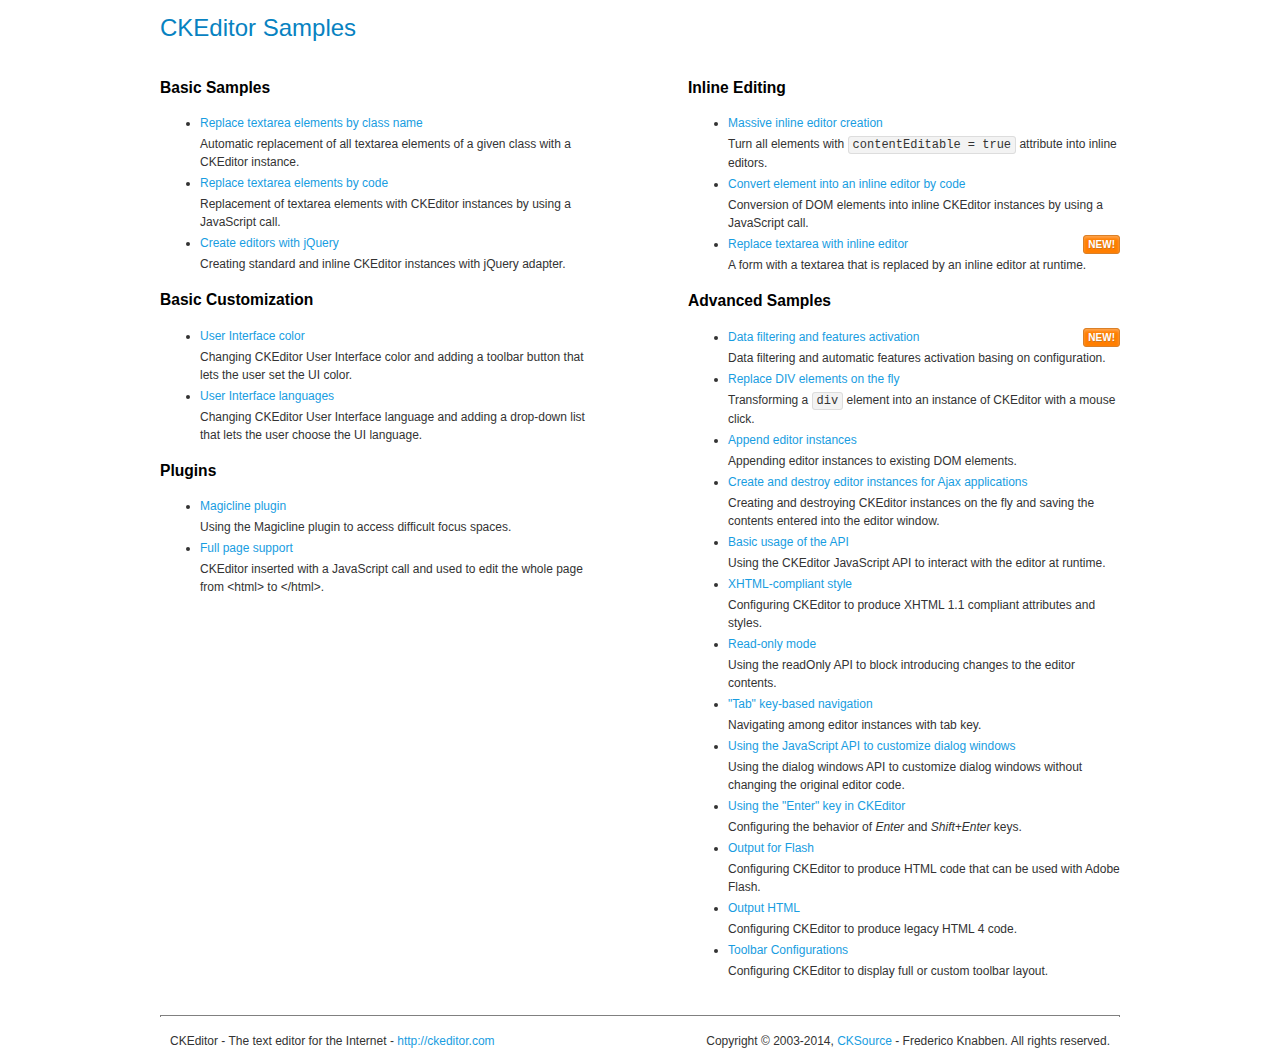
<file: static/ckeditor/ckeditor/samples/index.html>
<!DOCTYPE html>
<!--
Copyright (c) 2003-2014, CKSource - Frederico Knabben. All rights reserved.
For licensing, see LICENSE.md or http://ckeditor.com/license
-->
<html>
<head>
	<meta charset="utf-8">
	<title>CKEditor Samples</title>
	<link rel="stylesheet" href="sample.css">
</head>
<body>
	<h1 class="samples">
		CKEditor Samples
	</h1>
	<div class="twoColumns">
		<div class="twoColumnsLeft">
			<h2 class="samples">
				Basic Samples
			</h2>
			<dl class="samples">
				<dt><a class="samples" href="replacebyclass.html">Replace textarea elements by class name</a></dt>
				<dd>Automatic replacement of all textarea elements of a given class with a CKEditor instance.</dd>

				<dt><a class="samples" href="replacebycode.html">Replace textarea elements by code</a></dt>
				<dd>Replacement of textarea elements with CKEditor instances by using a JavaScript call.</dd>

				<dt><a class="samples" href="jquery.html">Create editors with jQuery</a></dt>
				<dd>Creating standard and inline CKEditor instances with jQuery adapter.</dd>
			</dl>

			<h2 class="samples">
				Basic Customization
			</h2>
			<dl class="samples">
				<dt><a class="samples" href="uicolor.html">User Interface color</a></dt>
				<dd>Changing CKEditor User Interface color and adding a toolbar button that lets the user set the UI color.</dd>

				<dt><a class="samples" href="uilanguages.html">User Interface languages</a></dt>
				<dd>Changing CKEditor User Interface language and adding a drop-down list that lets the user choose the UI language.</dd>
			</dl>


			<h2 class="samples">Plugins</h2>
<dl class="samples">
<dt><a class="samples" href="plugins/magicline/magicline.html">Magicline plugin</a></dt>
<dd>Using the Magicline plugin to access difficult focus spaces.</dd>

<dt><a class="samples" href="plugins/wysiwygarea/fullpage.html">Full page support</a></dt>
<dd>CKEditor inserted with a JavaScript call and used to edit the whole page from &lt;html&gt; to &lt;/html&gt;.</dd>
</dl>
		</div>
		<div class="twoColumnsRight">
			<h2 class="samples">
				Inline Editing
			</h2>
			<dl class="samples">
				<dt><a class="samples" href="inlineall.html">Massive inline editor creation</a></dt>
				<dd>Turn all elements with <code>contentEditable = true</code> attribute into inline editors.</dd>

				<dt><a class="samples" href="inlinebycode.html">Convert element into an inline editor by code</a></dt>
				<dd>Conversion of DOM elements into inline CKEditor instances by using a JavaScript call.</dd>

				<dt><a class="samples" href="inlinetextarea.html">Replace textarea with inline editor</a> <span class="new">New!</span></dt>
				<dd>A form with a textarea that is replaced by an inline editor at runtime.</dd>

				
			</dl>

			<h2 class="samples">
				Advanced Samples
			</h2>
			<dl class="samples">
				<dt><a class="samples" href="datafiltering.html">Data filtering and features activation</a> <span class="new">New!</span></dt>
				<dd>Data filtering and automatic features activation basing on configuration.</dd>

				<dt><a class="samples" href="divreplace.html">Replace DIV elements on the fly</a></dt>
				<dd>Transforming a <code>div</code> element into an instance of CKEditor with a mouse click.</dd>

				<dt><a class="samples" href="appendto.html">Append editor instances</a></dt>
				<dd>Appending editor instances to existing DOM elements.</dd>

				<dt><a class="samples" href="ajax.html">Create and destroy editor instances for Ajax applications</a></dt>
				<dd>Creating and destroying CKEditor instances on the fly and saving the contents entered into the editor window.</dd>

				<dt><a class="samples" href="api.html">Basic usage of the API</a></dt>
				<dd>Using the CKEditor JavaScript API to interact with the editor at runtime.</dd>

				<dt><a class="samples" href="xhtmlstyle.html">XHTML-compliant style</a></dt>
				<dd>Configuring CKEditor to produce XHTML 1.1 compliant attributes and styles.</dd>

				<dt><a class="samples" href="readonly.html">Read-only mode</a></dt>
				<dd>Using the readOnly API to block introducing changes to the editor contents.</dd>

				<dt><a class="samples" href="tabindex.html">"Tab" key-based navigation</a></dt>
				<dd>Navigating among editor instances with tab key.</dd>


				
<dt><a class="samples" href="plugins/dialog/dialog.html">Using the JavaScript API to customize dialog windows</a></dt>
<dd>Using the dialog windows API to customize dialog windows without changing the original editor code.</dd>

<dt><a class="samples" href="plugins/enterkey/enterkey.html">Using the &quot;Enter&quot; key in CKEditor</a></dt>
<dd>Configuring the behavior of <em>Enter</em> and <em>Shift+Enter</em> keys.</dd>

<dt><a class="samples" href="plugins/htmlwriter/outputforflash.html">Output for Flash</a></dt>
<dd>Configuring CKEditor to produce HTML code that can be used with Adobe Flash.</dd>

<dt><a class="samples" href="plugins/htmlwriter/outputhtml.html">Output HTML</a></dt>
<dd>Configuring CKEditor to produce legacy HTML 4 code.</dd>

<dt><a class="samples" href="plugins/toolbar/toolbar.html">Toolbar Configurations</a></dt>
<dd>Configuring CKEditor to display full or custom toolbar layout.</dd>

			</dl>
		</div>
	</div>
	<div id="footer">
		<hr>
		<p>
			CKEditor - The text editor for the Internet - <a class="samples" href="http://ckeditor.com/">http://ckeditor.com</a>
		</p>
		<p id="copy">
			Copyright &copy; 2003-2014, <a class="samples" href="http://cksource.com/">CKSource</a> - Frederico Knabben. All rights reserved.
		</p>
	</div>
</body>
</html>
</file>
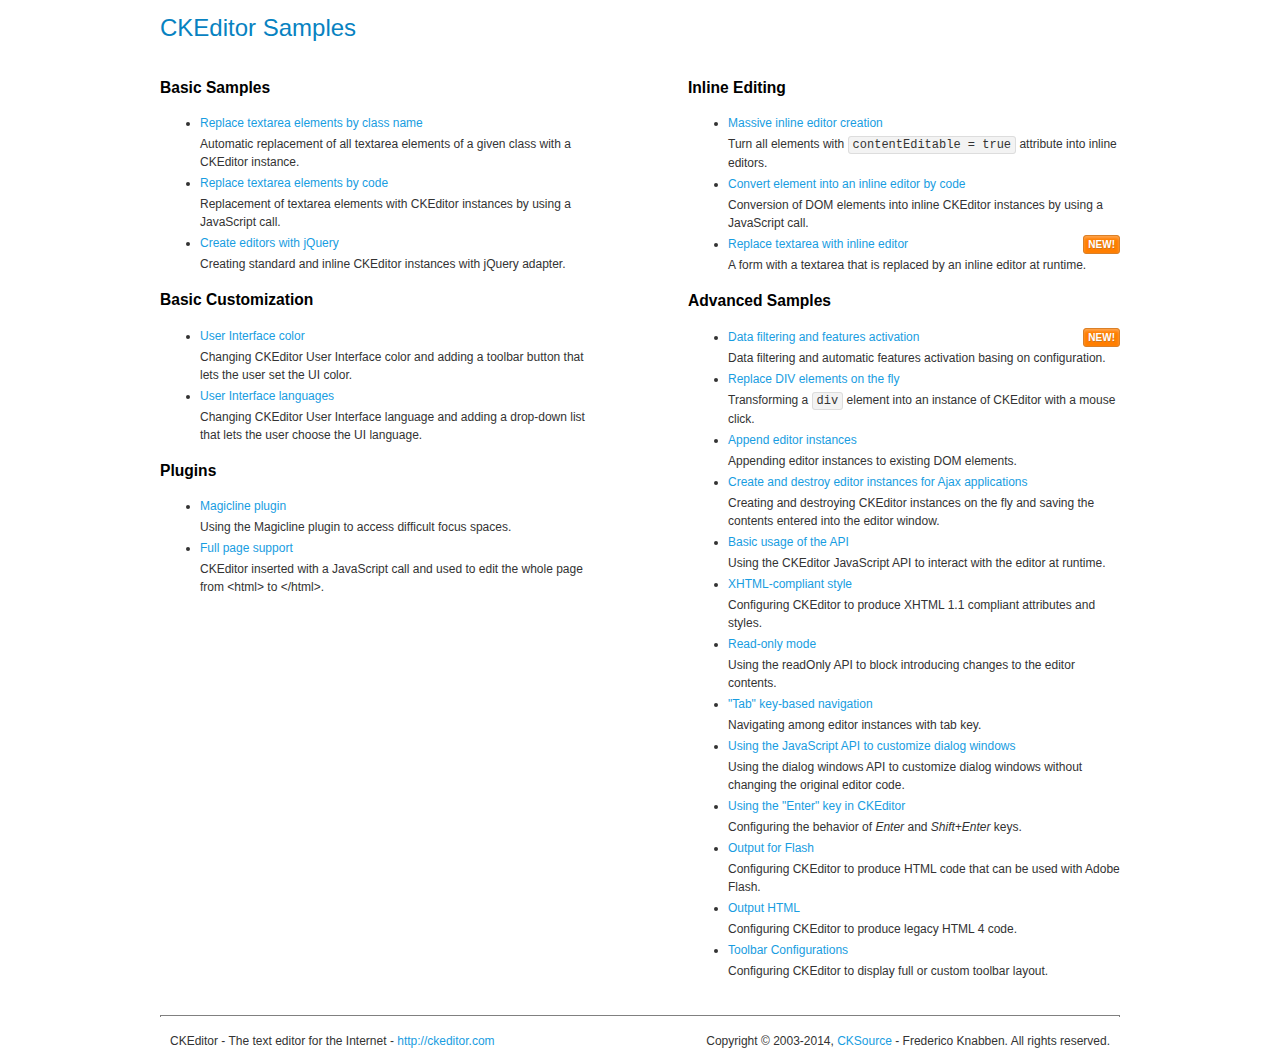
<file: static/root/ckeditor/ckeditor/samples/index.html>
<!DOCTYPE html>
<!--
Copyright (c) 2003-2014, CKSource - Frederico Knabben. All rights reserved.
For licensing, see LICENSE.md or http://ckeditor.com/license
-->
<html>
<head>
	<meta charset="utf-8">
	<title>CKEditor Samples</title>
	<link rel="stylesheet" href="sample.css">
</head>
<body>
	<h1 class="samples">
		CKEditor Samples
	</h1>
	<div class="twoColumns">
		<div class="twoColumnsLeft">
			<h2 class="samples">
				Basic Samples
			</h2>
			<dl class="samples">
				<dt><a class="samples" href="replacebyclass.html">Replace textarea elements by class name</a></dt>
				<dd>Automatic replacement of all textarea elements of a given class with a CKEditor instance.</dd>

				<dt><a class="samples" href="replacebycode.html">Replace textarea elements by code</a></dt>
				<dd>Replacement of textarea elements with CKEditor instances by using a JavaScript call.</dd>

				<dt><a class="samples" href="jquery.html">Create editors with jQuery</a></dt>
				<dd>Creating standard and inline CKEditor instances with jQuery adapter.</dd>
			</dl>

			<h2 class="samples">
				Basic Customization
			</h2>
			<dl class="samples">
				<dt><a class="samples" href="uicolor.html">User Interface color</a></dt>
				<dd>Changing CKEditor User Interface color and adding a toolbar button that lets the user set the UI color.</dd>

				<dt><a class="samples" href="uilanguages.html">User Interface languages</a></dt>
				<dd>Changing CKEditor User Interface language and adding a drop-down list that lets the user choose the UI language.</dd>
			</dl>


			<h2 class="samples">Plugins</h2>
<dl class="samples">
<dt><a class="samples" href="plugins/magicline/magicline.html">Magicline plugin</a></dt>
<dd>Using the Magicline plugin to access difficult focus spaces.</dd>

<dt><a class="samples" href="plugins/wysiwygarea/fullpage.html">Full page support</a></dt>
<dd>CKEditor inserted with a JavaScript call and used to edit the whole page from &lt;html&gt; to &lt;/html&gt;.</dd>
</dl>
		</div>
		<div class="twoColumnsRight">
			<h2 class="samples">
				Inline Editing
			</h2>
			<dl class="samples">
				<dt><a class="samples" href="inlineall.html">Massive inline editor creation</a></dt>
				<dd>Turn all elements with <code>contentEditable = true</code> attribute into inline editors.</dd>

				<dt><a class="samples" href="inlinebycode.html">Convert element into an inline editor by code</a></dt>
				<dd>Conversion of DOM elements into inline CKEditor instances by using a JavaScript call.</dd>

				<dt><a class="samples" href="inlinetextarea.html">Replace textarea with inline editor</a> <span class="new">New!</span></dt>
				<dd>A form with a textarea that is replaced by an inline editor at runtime.</dd>

				
			</dl>

			<h2 class="samples">
				Advanced Samples
			</h2>
			<dl class="samples">
				<dt><a class="samples" href="datafiltering.html">Data filtering and features activation</a> <span class="new">New!</span></dt>
				<dd>Data filtering and automatic features activation basing on configuration.</dd>

				<dt><a class="samples" href="divreplace.html">Replace DIV elements on the fly</a></dt>
				<dd>Transforming a <code>div</code> element into an instance of CKEditor with a mouse click.</dd>

				<dt><a class="samples" href="appendto.html">Append editor instances</a></dt>
				<dd>Appending editor instances to existing DOM elements.</dd>

				<dt><a class="samples" href="ajax.html">Create and destroy editor instances for Ajax applications</a></dt>
				<dd>Creating and destroying CKEditor instances on the fly and saving the contents entered into the editor window.</dd>

				<dt><a class="samples" href="api.html">Basic usage of the API</a></dt>
				<dd>Using the CKEditor JavaScript API to interact with the editor at runtime.</dd>

				<dt><a class="samples" href="xhtmlstyle.html">XHTML-compliant style</a></dt>
				<dd>Configuring CKEditor to produce XHTML 1.1 compliant attributes and styles.</dd>

				<dt><a class="samples" href="readonly.html">Read-only mode</a></dt>
				<dd>Using the readOnly API to block introducing changes to the editor contents.</dd>

				<dt><a class="samples" href="tabindex.html">"Tab" key-based navigation</a></dt>
				<dd>Navigating among editor instances with tab key.</dd>


				
<dt><a class="samples" href="plugins/dialog/dialog.html">Using the JavaScript API to customize dialog windows</a></dt>
<dd>Using the dialog windows API to customize dialog windows without changing the original editor code.</dd>

<dt><a class="samples" href="plugins/enterkey/enterkey.html">Using the &quot;Enter&quot; key in CKEditor</a></dt>
<dd>Configuring the behavior of <em>Enter</em> and <em>Shift+Enter</em> keys.</dd>

<dt><a class="samples" href="plugins/htmlwriter/outputforflash.html">Output for Flash</a></dt>
<dd>Configuring CKEditor to produce HTML code that can be used with Adobe Flash.</dd>

<dt><a class="samples" href="plugins/htmlwriter/outputhtml.html">Output HTML</a></dt>
<dd>Configuring CKEditor to produce legacy HTML 4 code.</dd>

<dt><a class="samples" href="plugins/toolbar/toolbar.html">Toolbar Configurations</a></dt>
<dd>Configuring CKEditor to display full or custom toolbar layout.</dd>

			</dl>
		</div>
	</div>
	<div id="footer">
		<hr>
		<p>
			CKEditor - The text editor for the Internet - <a class="samples" href="http://ckeditor.com/">http://ckeditor.com</a>
		</p>
		<p id="copy">
			Copyright &copy; 2003-2014, <a class="samples" href="http://cksource.com/">CKSource</a> - Frederico Knabben. All rights reserved.
		</p>
	</div>
</body>
</html>
</file>
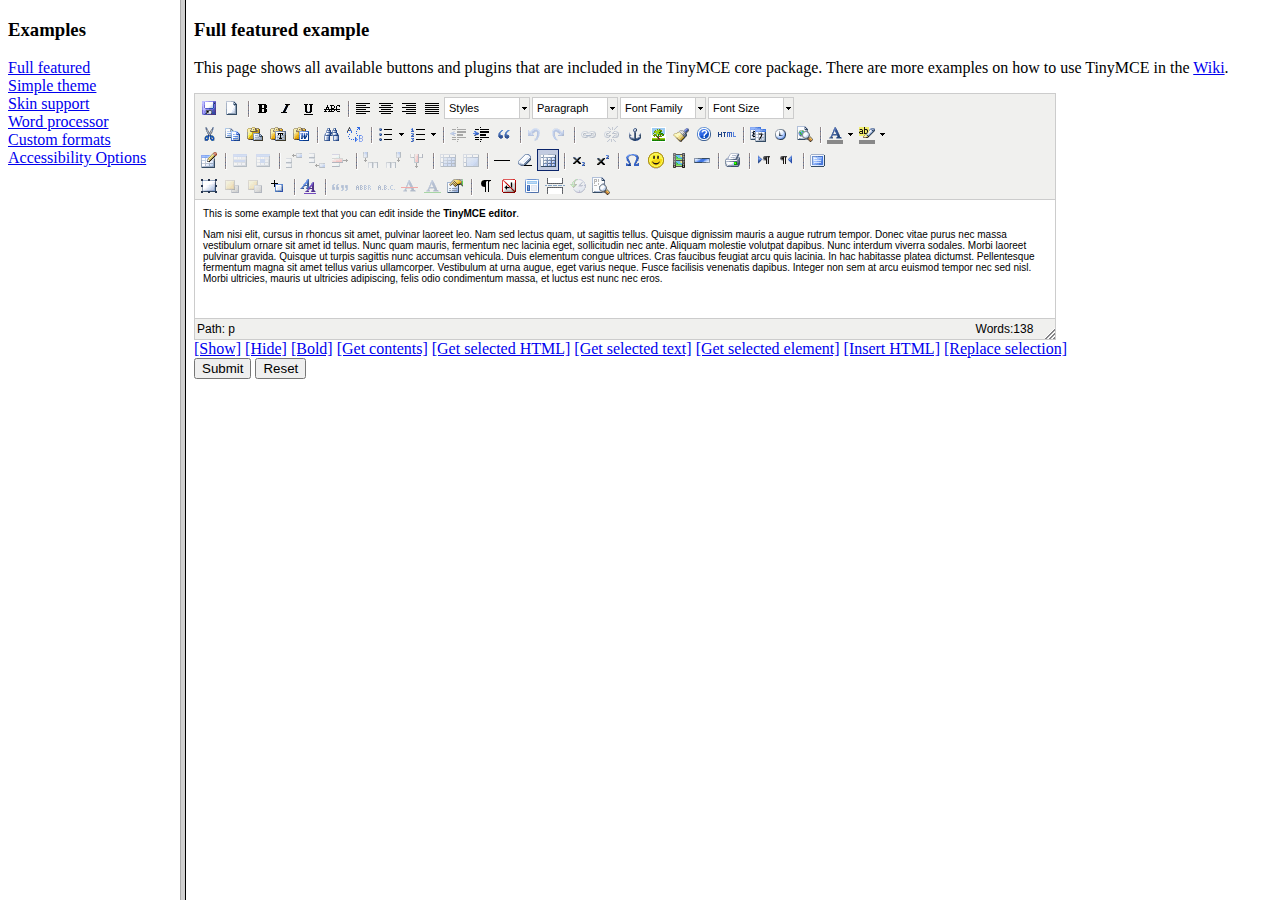
<file: static/root/grappelli/tinymce/examples/index.html>
<!DOCTYPE HTML PUBLIC "-//W3C//DTD HTML 4.01 Frameset//EN" "http://www.w3.org/TR/html4/frameset.dtd">
<html>
<head>
	<title>TinyMCE examples</title>
</head>
<frameset cols="180,80%">
	<frame src="menu.html" name="menu" />
	<frame src="full.html" name="main" />
</frameset>
</html>
</file>
<file: static/ckeditor/ckeditor/samples/sample.css>
/*
Copyright (c) 2003-2014, CKSource - Frederico Knabben. All rights reserved.
For licensing, see LICENSE.md or http://ckeditor.com/license
*/

html, body, h1, h2, h3, h4, h5, h6, div, span, blockquote, p, address, form, fieldset, img, ul, ol, dl, dt, dd, li, hr, table, td, th, strong, em, sup, sub, dfn, ins, del, q, cite, var, samp, code, kbd, tt, pre
{
	line-height: 1.5;
}

body
{
	padding: 10px 30px;
}

input, textarea, select, option, optgroup, button, td, th
{
	font-size: 100%;
}

pre
{
	-moz-tab-size: 4;
	-o-tab-size: 4;
	-webkit-tab-size: 4;
	tab-size: 4;
}

pre, code, kbd, samp, tt
{
	font-family: monospace,monospace;
	font-size: 1em;
}

body {
	width: 960px;
	margin: 0 auto;
}

code
{
	background: #f3f3f3;
	border: 1px solid #ddd;
	padding: 1px 4px;

	-moz-border-radius: 3px;
	-webkit-border-radius: 3px;
	border-radius: 3px;
}

abbr
{
	border-bottom: 1px dotted #555;
	cursor: pointer;
}

.new, .beta
{
	text-transform: uppercase;
	font-size: 10px;
	font-weight: bold;
	padding: 1px 4px;
	margin: 0 0 0 5px;
	color: #fff;
	float: right;

	-moz-border-radius: 3px;
	-webkit-border-radius: 3px;
	border-radius: 3px;
}

.new
{
	background: #FF7E00;
	border: 1px solid #DA8028;
	text-shadow: 0 1px 0 #C97626;

	-moz-box-shadow: 0 2px 3px 0 #FFA54E inset;
	-webkit-box-shadow: 0 2px 3px 0 #FFA54E inset;
	box-shadow: 0 2px 3px 0 #FFA54E inset;
}

.beta
{
	background: #18C0DF;
	border: 1px solid #19AAD8;
	text-shadow: 0 1px 0 #048CAD;
	font-style: italic;

	-moz-box-shadow: 0 2px 3px 0 #50D4FD inset;
	-webkit-box-shadow: 0 2px 3px 0 #50D4FD inset;
	box-shadow: 0 2px 3px 0 #50D4FD inset;
}

h1.samples
{
	color: #0782C1;
	font-size: 200%;
	font-weight: normal;
	margin: 0;
	padding: 0;
}

h1.samples a
{
	color: #0782C1;
	text-decoration: none;
	border-bottom: 1px dotted #0782C1;
}

.samples a:hover
{
	border-bottom: 1px dotted #0782C1;
}

h2.samples
{
	color: #000000;
	font-size: 130%;
	margin: 15px 0 0 0;
	padding: 0;
}

p, blockquote, address, form, pre, dl, h1.samples, h2.samples
{
	margin-bottom: 15px;
}

ul.samples
{
	margin-bottom: 15px;
}

.clear
{
	clear: both;
}

fieldset
{
	margin: 0;
	padding: 10px;
}

body, input, textarea
{
	color: #333333;
	font-family: Arial, Helvetica, sans-serif;
}

body
{
	font-size: 75%;
}

a.samples
{
	color: #189DE1;
	text-decoration: none;
}

form
{
	margin: 0;
	padding: 0;
}

pre.samples
{
	background-color: #F7F7F7;
	border: 1px solid #D7D7D7;
	overflow: auto;
	padding: 0.25em;
	white-space: pre-wrap; /* CSS 2.1 */
	word-wrap: break-word; /* IE7 */
}

#footer
{
	clear: both;
	padding-top: 10px;
}

#footer hr
{
	margin: 10px 0 15px 0;
	height: 1px;
	border: solid 1px gray;
	border-bottom: none;
}

#footer p
{
	margin: 0 10px 10px 10px;
	float: left;
}

#footer #copy
{
	float: right;
}

#outputSample
{
	width: 100%;
	table-layout: fixed;
}

#outputSample thead th
{
	color: #dddddd;
	background-color: #999999;
	padding: 4px;
	white-space: nowrap;
}

#outputSample tbody th
{
	vertical-align: top;
	text-align: left;
}

#outputSample pre
{
	margin: 0;
	padding: 0;
}

.description
{
	border: 1px dotted #B7B7B7;
	margin-bottom: 10px;
	padding: 10px 10px 0;
	overflow: hidden;
}

label
{
	display: block;
	margin-bottom: 6px;
}

/**
 *	CKEditor editables are automatically set with the "cke_editable" class
 *	plus cke_editable_(inline|themed) depending on the editor type.
 */

/* Style a bit the inline editables. */
.cke_editable.cke_editable_inline
{
	cursor: pointer;
}

/* Once an editable element gets focused, the "cke_focus" class is
   added to it, so we can style it differently. */
.cke_editable.cke_editable_inline.cke_focus
{
	box-shadow: inset 0px 0px 20px 3px #ddd, inset 0 0 1px #000;
	outline: none;
	background: #eee;
	cursor: text;
}

/* Avoid pre-formatted overflows inline editable. */
.cke_editable_inline pre
{
	white-space: pre-wrap;
	word-wrap: break-word;
}

/**
 *	Samples index styles.
 */

.twoColumns,
.twoColumnsLeft,
.twoColumnsRight
{
	overflow: hidden;
}

.twoColumnsLeft,
.twoColumnsRight
{
	width: 45%;
}

.twoColumnsLeft
{
	float: left;
}

.twoColumnsRight
{
	float: right;
}

dl.samples
{
	padding: 0 0 0 40px;
}
dl.samples > dt
{
	display: list-item;
	list-style-type: disc;
	list-style-position: outside;
	margin: 0 0 3px;
}
dl.samples > dd
{
	margin: 0 0 3px;
}
.warning
{
	color: #ff0000;
	background-color: #FFCCBA;
	border: 2px dotted #ff0000;
	padding: 15px 10px;
	margin: 10px 0;
}

/* Used on inline samples */

blockquote
{
	font-style: italic;
	font-family: Georgia, Times, "Times New Roman", serif;
	padding: 2px 0;
	border-style: solid;
	border-color: #ccc;
	border-width: 0;
}

.cke_contents_ltr blockquote
{
	padding-left: 20px;
	padding-right: 8px;
	border-left-width: 5px;
}

.cke_contents_rtl blockquote
{
	padding-left: 8px;
	padding-right: 20px;
	border-right-width: 5px;
}

img.right {
	border: 1px solid #ccc;
	float: right;
	margin-left: 15px;
	padding: 5px;
}

img.left {
	border: 1px solid #ccc;
	float: left;
	margin-right: 15px;
	padding: 5px;
}

.marker
{
	background-color: Yellow;
}
</file>
<file: static/root/ckeditor/ckeditor/samples/sample.css>
/*
Copyright (c) 2003-2014, CKSource - Frederico Knabben. All rights reserved.
For licensing, see LICENSE.md or http://ckeditor.com/license
*/

html, body, h1, h2, h3, h4, h5, h6, div, span, blockquote, p, address, form, fieldset, img, ul, ol, dl, dt, dd, li, hr, table, td, th, strong, em, sup, sub, dfn, ins, del, q, cite, var, samp, code, kbd, tt, pre
{
	line-height: 1.5;
}

body
{
	padding: 10px 30px;
}

input, textarea, select, option, optgroup, button, td, th
{
	font-size: 100%;
}

pre
{
	-moz-tab-size: 4;
	-o-tab-size: 4;
	-webkit-tab-size: 4;
	tab-size: 4;
}

pre, code, kbd, samp, tt
{
	font-family: monospace,monospace;
	font-size: 1em;
}

body {
	width: 960px;
	margin: 0 auto;
}

code
{
	background: #f3f3f3;
	border: 1px solid #ddd;
	padding: 1px 4px;

	-moz-border-radius: 3px;
	-webkit-border-radius: 3px;
	border-radius: 3px;
}

abbr
{
	border-bottom: 1px dotted #555;
	cursor: pointer;
}

.new, .beta
{
	text-transform: uppercase;
	font-size: 10px;
	font-weight: bold;
	padding: 1px 4px;
	margin: 0 0 0 5px;
	color: #fff;
	float: right;

	-moz-border-radius: 3px;
	-webkit-border-radius: 3px;
	border-radius: 3px;
}

.new
{
	background: #FF7E00;
	border: 1px solid #DA8028;
	text-shadow: 0 1px 0 #C97626;

	-moz-box-shadow: 0 2px 3px 0 #FFA54E inset;
	-webkit-box-shadow: 0 2px 3px 0 #FFA54E inset;
	box-shadow: 0 2px 3px 0 #FFA54E inset;
}

.beta
{
	background: #18C0DF;
	border: 1px solid #19AAD8;
	text-shadow: 0 1px 0 #048CAD;
	font-style: italic;

	-moz-box-shadow: 0 2px 3px 0 #50D4FD inset;
	-webkit-box-shadow: 0 2px 3px 0 #50D4FD inset;
	box-shadow: 0 2px 3px 0 #50D4FD inset;
}

h1.samples
{
	color: #0782C1;
	font-size: 200%;
	font-weight: normal;
	margin: 0;
	padding: 0;
}

h1.samples a
{
	color: #0782C1;
	text-decoration: none;
	border-bottom: 1px dotted #0782C1;
}

.samples a:hover
{
	border-bottom: 1px dotted #0782C1;
}

h2.samples
{
	color: #000000;
	font-size: 130%;
	margin: 15px 0 0 0;
	padding: 0;
}

p, blockquote, address, form, pre, dl, h1.samples, h2.samples
{
	margin-bottom: 15px;
}

ul.samples
{
	margin-bottom: 15px;
}

.clear
{
	clear: both;
}

fieldset
{
	margin: 0;
	padding: 10px;
}

body, input, textarea
{
	color: #333333;
	font-family: Arial, Helvetica, sans-serif;
}

body
{
	font-size: 75%;
}

a.samples
{
	color: #189DE1;
	text-decoration: none;
}

form
{
	margin: 0;
	padding: 0;
}

pre.samples
{
	background-color: #F7F7F7;
	border: 1px solid #D7D7D7;
	overflow: auto;
	padding: 0.25em;
	white-space: pre-wrap; /* CSS 2.1 */
	word-wrap: break-word; /* IE7 */
}

#footer
{
	clear: both;
	padding-top: 10px;
}

#footer hr
{
	margin: 10px 0 15px 0;
	height: 1px;
	border: solid 1px gray;
	border-bottom: none;
}

#footer p
{
	margin: 0 10px 10px 10px;
	float: left;
}

#footer #copy
{
	float: right;
}

#outputSample
{
	width: 100%;
	table-layout: fixed;
}

#outputSample thead th
{
	color: #dddddd;
	background-color: #999999;
	padding: 4px;
	white-space: nowrap;
}

#outputSample tbody th
{
	vertical-align: top;
	text-align: left;
}

#outputSample pre
{
	margin: 0;
	padding: 0;
}

.description
{
	border: 1px dotted #B7B7B7;
	margin-bottom: 10px;
	padding: 10px 10px 0;
	overflow: hidden;
}

label
{
	display: block;
	margin-bottom: 6px;
}

/**
 *	CKEditor editables are automatically set with the "cke_editable" class
 *	plus cke_editable_(inline|themed) depending on the editor type.
 */

/* Style a bit the inline editables. */
.cke_editable.cke_editable_inline
{
	cursor: pointer;
}

/* Once an editable element gets focused, the "cke_focus" class is
   added to it, so we can style it differently. */
.cke_editable.cke_editable_inline.cke_focus
{
	box-shadow: inset 0px 0px 20px 3px #ddd, inset 0 0 1px #000;
	outline: none;
	background: #eee;
	cursor: text;
}

/* Avoid pre-formatted overflows inline editable. */
.cke_editable_inline pre
{
	white-space: pre-wrap;
	word-wrap: break-word;
}

/**
 *	Samples index styles.
 */

.twoColumns,
.twoColumnsLeft,
.twoColumnsRight
{
	overflow: hidden;
}

.twoColumnsLeft,
.twoColumnsRight
{
	width: 45%;
}

.twoColumnsLeft
{
	float: left;
}

.twoColumnsRight
{
	float: right;
}

dl.samples
{
	padding: 0 0 0 40px;
}
dl.samples > dt
{
	display: list-item;
	list-style-type: disc;
	list-style-position: outside;
	margin: 0 0 3px;
}
dl.samples > dd
{
	margin: 0 0 3px;
}
.warning
{
	color: #ff0000;
	background-color: #FFCCBA;
	border: 2px dotted #ff0000;
	padding: 15px 10px;
	margin: 10px 0;
}

/* Used on inline samples */

blockquote
{
	font-style: italic;
	font-family: Georgia, Times, "Times New Roman", serif;
	padding: 2px 0;
	border-style: solid;
	border-color: #ccc;
	border-width: 0;
}

.cke_contents_ltr blockquote
{
	padding-left: 20px;
	padding-right: 8px;
	border-left-width: 5px;
}

.cke_contents_rtl blockquote
{
	padding-left: 8px;
	padding-right: 20px;
	border-right-width: 5px;
}

img.right {
	border: 1px solid #ccc;
	float: right;
	margin-left: 15px;
	padding: 5px;
}

img.left {
	border: 1px solid #ccc;
	float: left;
	margin-right: 15px;
	padding: 5px;
}

.marker
{
	background-color: Yellow;
}
</file>
